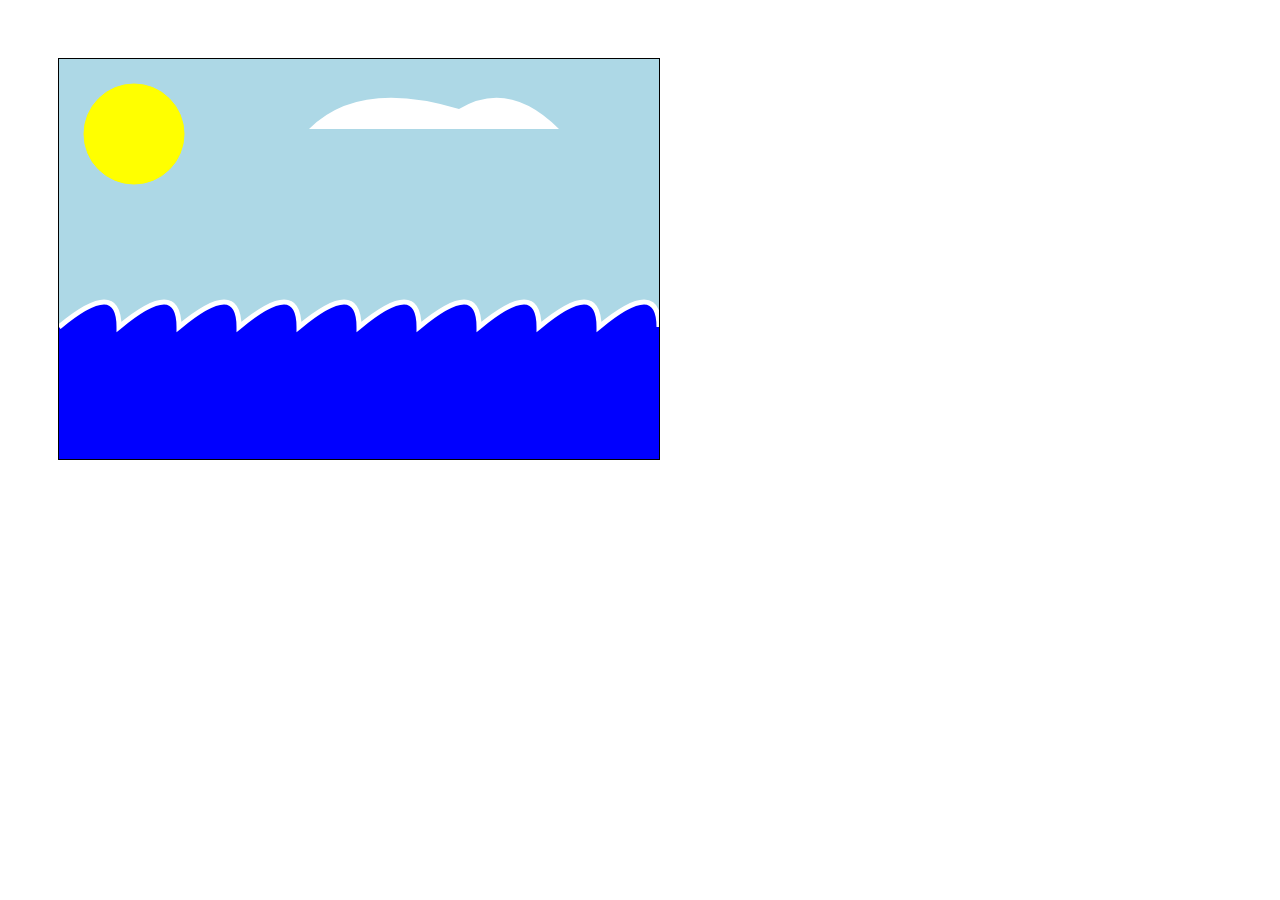
<file: unterricht/canvas/index.html>
<!DOCTYPE html>
<html lang="en">
<head>
    <meta charset="UTF-8">
    <title>Javascript Canvas</title>
    <style>
        canvas{
            border: solid black 1px;
            margin: 50px;
        }
    </style>
</head>
<body>
    <canvas id="myCanvas" width="600" height="400">Ihr browser kann kein canvas</canvas>

<script src="script.js"></script>
</body>
</html>
</file>
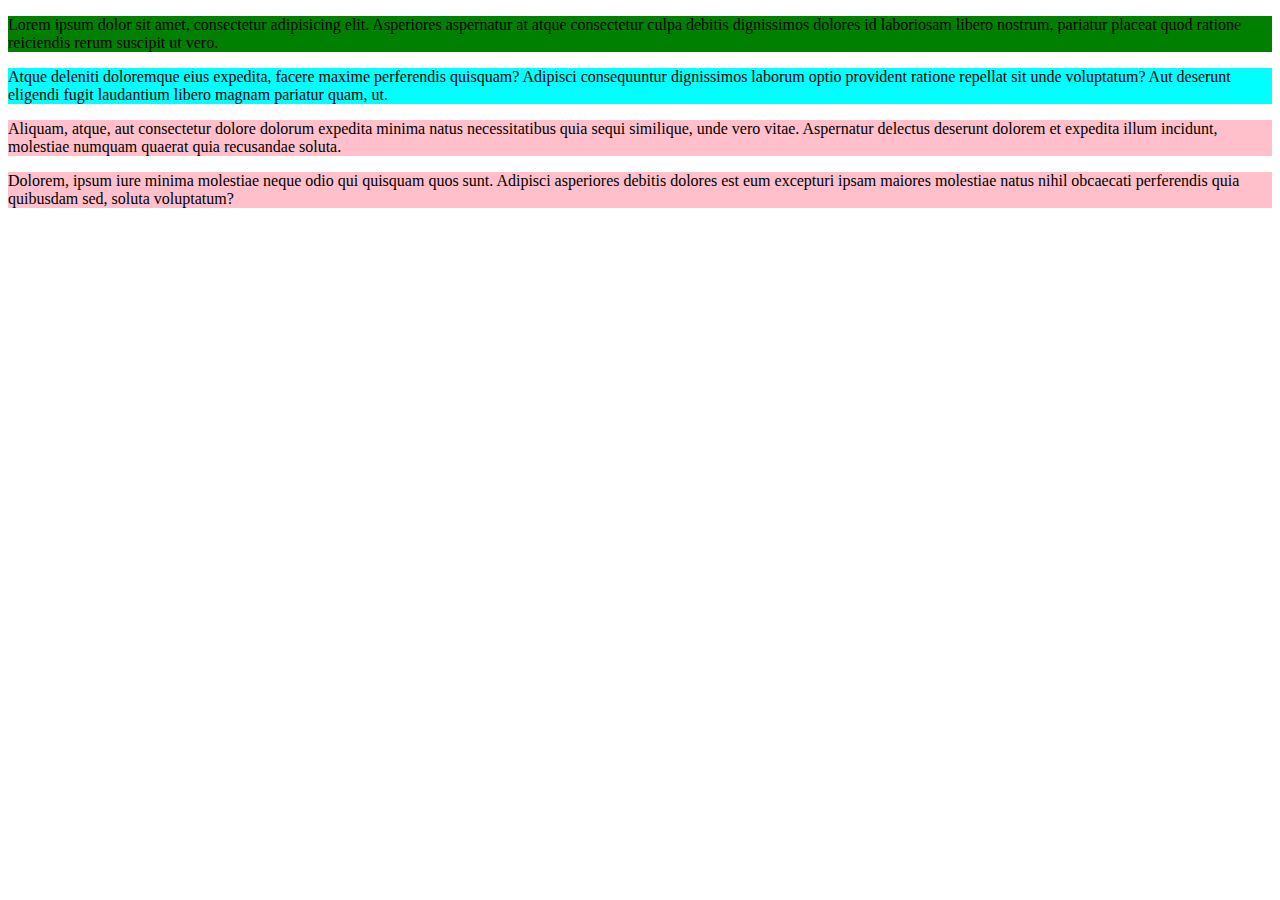
<file: unterricht/Februar/absaetze/index.html>
<!DOCTYPE html>
<html lang="en">
<head>
    <meta charset="UTF-8">
    <title></title>
</head>
<body>

<p>Lorem ipsum dolor sit amet, consectetur adipisicing elit. Asperiores aspernatur at atque consectetur culpa debitis
    dignissimos dolores id laboriosam libero nostrum, pariatur placeat quod ratione reiciendis rerum suscipit ut
    vero.</p>

<p>Atque deleniti doloremque eius expedita, facere maxime perferendis quisquam? Adipisci consequuntur dignissimos
    laborum optio provident ratione repellat sit unde voluptatum? Aut deserunt eligendi fugit laudantium libero magnam
    pariatur quam, ut.</p>

<p>Aliquam, atque, aut consectetur dolore dolorum expedita minima natus necessitatibus quia sequi similique, unde vero
    vitae. Aspernatur delectus deserunt dolorem et expedita illum incidunt, molestiae numquam quaerat quia recusandae
    soluta.</p>

<p>Dolorem, ipsum iure minima molestiae neque odio qui quisquam quos sunt. Adipisci asperiores debitis dolores est eum
    excepturi ipsam maiores molestiae natus nihil obcaecati perferendis quia quibusdam sed, soluta voluptatum?</p>

<script src="script.js"></script>
</body>
</html>
</file>
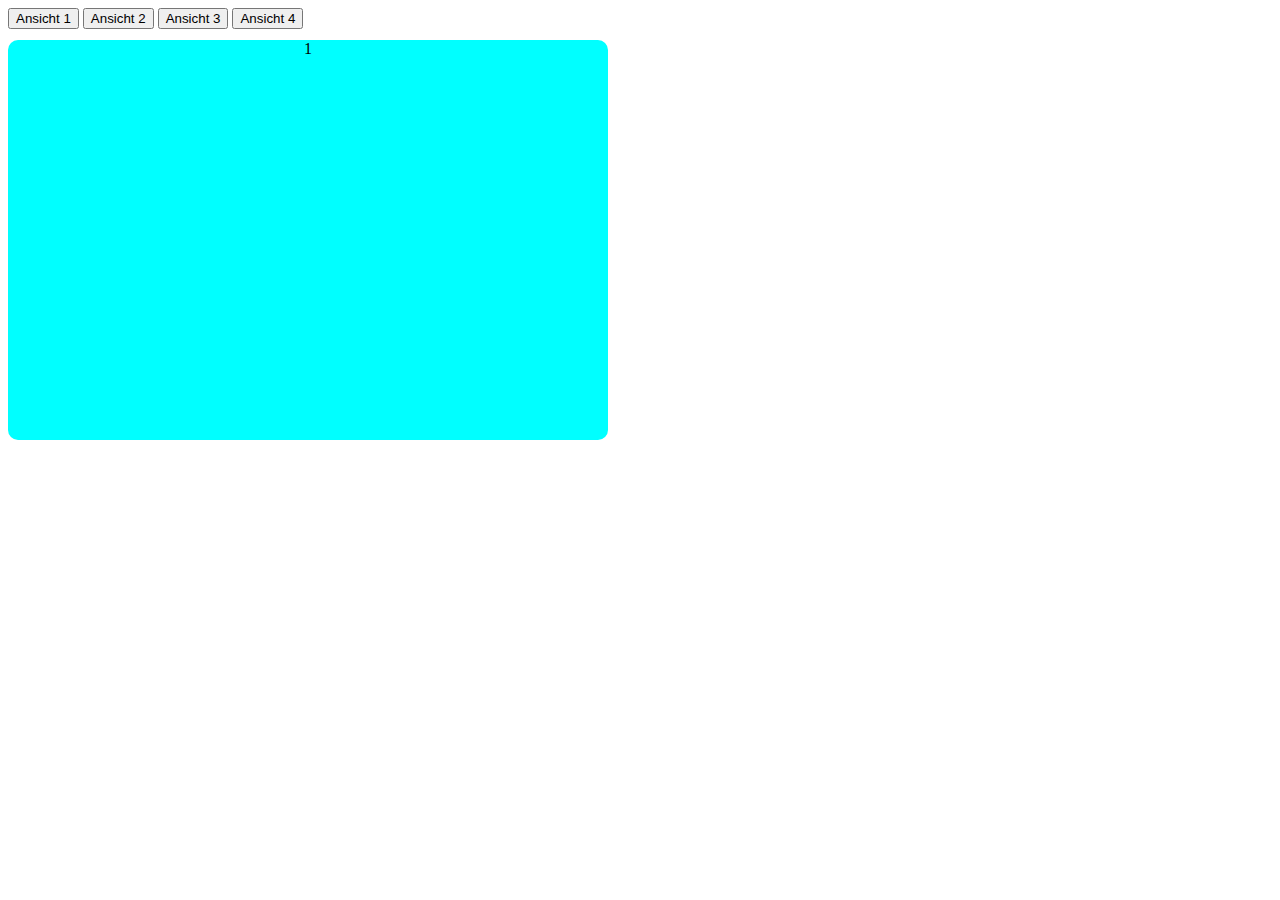
<file: unterricht/Februar/ansichten/index.html>
<!DOCTYPE html>
<html lang="en">
<head>
    <meta charset="UTF-8">
    <title>Ansichten</title>
    <link rel="stylesheet" href="style.css"/>
</head>
<body>
<button type="button">Ansicht 1</button>
<button type="button">Ansicht 2</button>
<button type="button">Ansicht 3</button>
<button type="button">Ansicht 4</button>

<div id="ansicht_1">1</div>
<div id="ansicht_2">2</div>
<div id="ansicht_3">3</div>
<div id="ansicht_4">4</div>



<script src="script.js"></script>
</body>
</html>
</file>
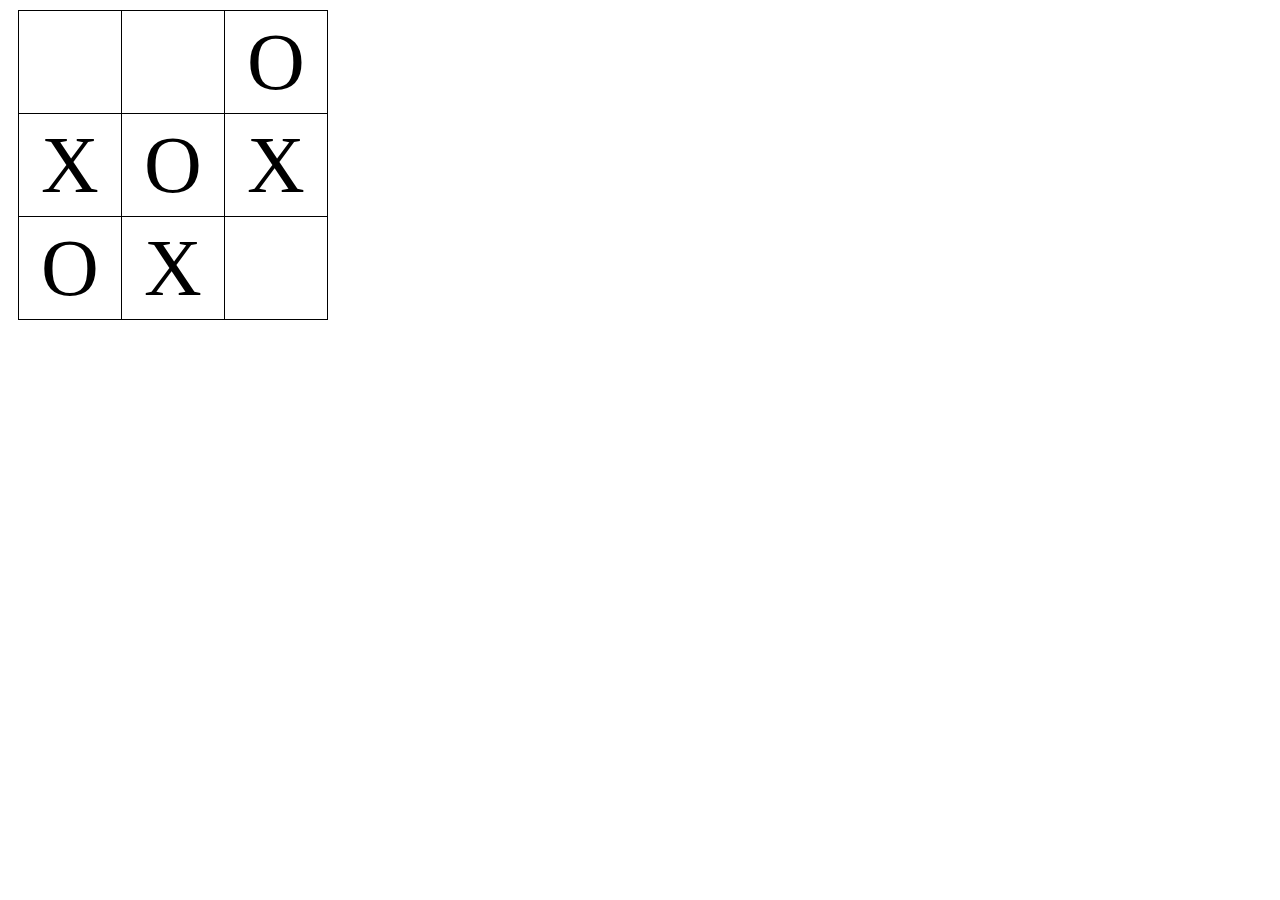
<file: unterricht/Februar/dom/index.html>
<!DOCTYPE html>
<html lang="en">
<head>
    <meta charset="UTF-8">
    <title></title>
    <style>
    table {
        border-collapse: collapse;
        margin: 10px;
    }
    td {
        width: 100px;
        height: 100px;
        border: 1px solid black;
        text-align: center;
        vertical-align: middle;
        font-size: 80px;
    }
</style>
</head>
<body>
<table>
    <tr><td><td><td></tr><tr><td><td id="zentrum">O<td></tr><tr><td><td><td></tr>
</table>
<script src="script.js"></script>
</body>
</html>
</file>
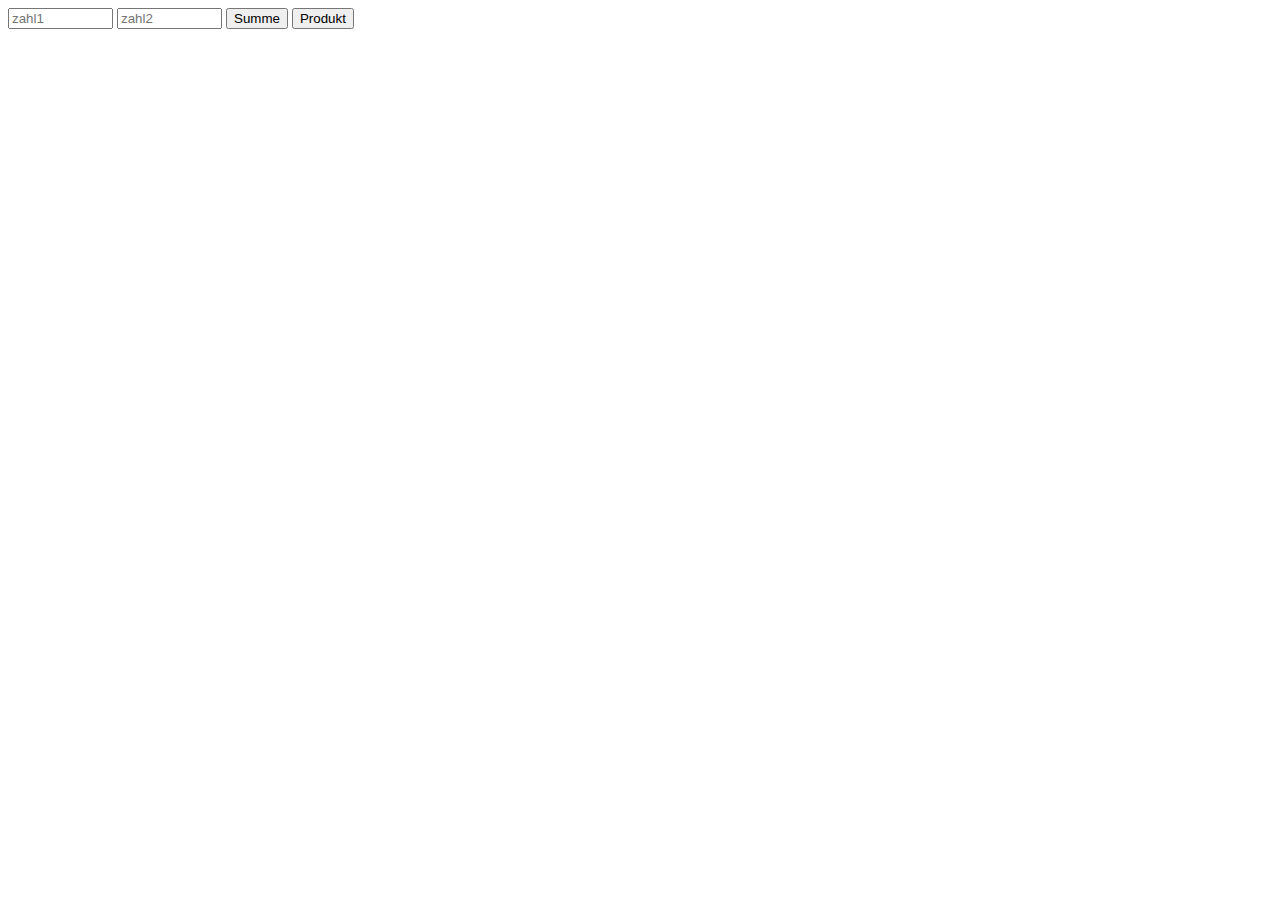
<file: unterricht/Februar/events/index.html>
<!DOCTYPE html>
<html lang="en">
<head>
    <meta charset="UTF-8">
    <title>script</title>
</head>
<body>
<input type="text" placeholder="zahl1" id="iZahl1" maxlength="7" size="10">
<input type="text" placeholder="zahl2" id="iZahl2" maxlength="7" size="10">
<button type="button" id="iSumme">Summe</button>
<button type="button" id="iProdukt">Produkt</button>
<br/><br/>
<div id="ausgabe"></div>


<script src="script.js"></script>
</body>
</html>
</file>
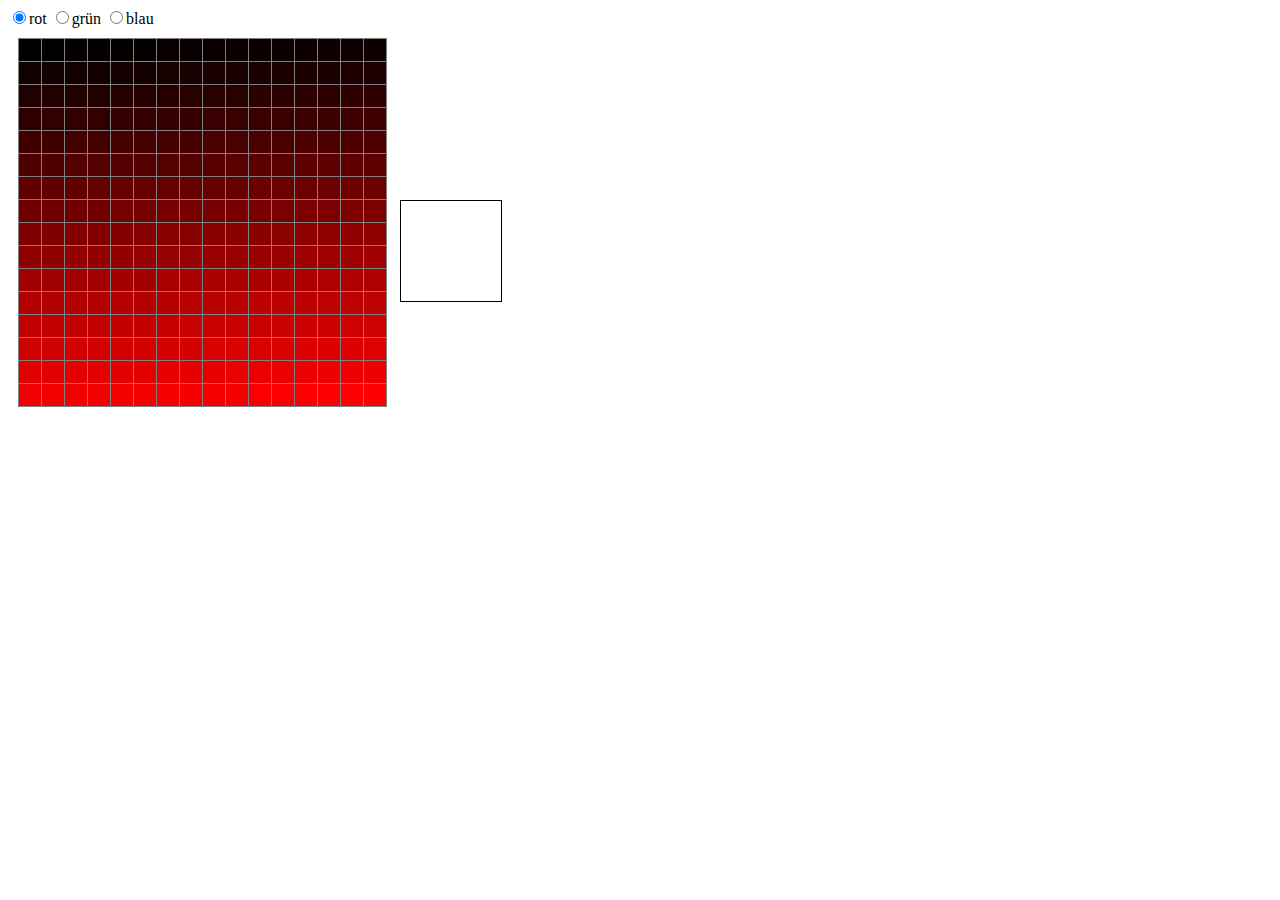
<file: unterricht/Februar/Farbtabelle-2/index.html>
<!DOCTYPE html>
<html lang="en">
<head>
    <meta charset="UTF-8">
    <title></title>
    <style>
        table {
            border-collapse: collapse;
            margin: 10px;
        }
        td {
            width: 20px;
            height: 20px;
            border: 1px solid gray;
            font-size: 40px;
        }
        div{
            width: 100px;
            height: 100px;
            border: 1px solid black;
            position: absolute;
            top: 200px;
            left: 400px;
            color: white;
        }
    </style>

</head>
<body>
<input type="radio" id="rot" name="farbe" checked/><label for="rot">rot</label>
<input type="radio" id="gruen" name="farbe"/><label for="gruen">grün</label>
<input type="radio" id="blau" name="farbe" /><label for="blau">blau</label>


<table>
    <tbody>

    </tbody>
</table>

<div>

</div>

<script src="script.js"></script>
</body>
</html>
</file>
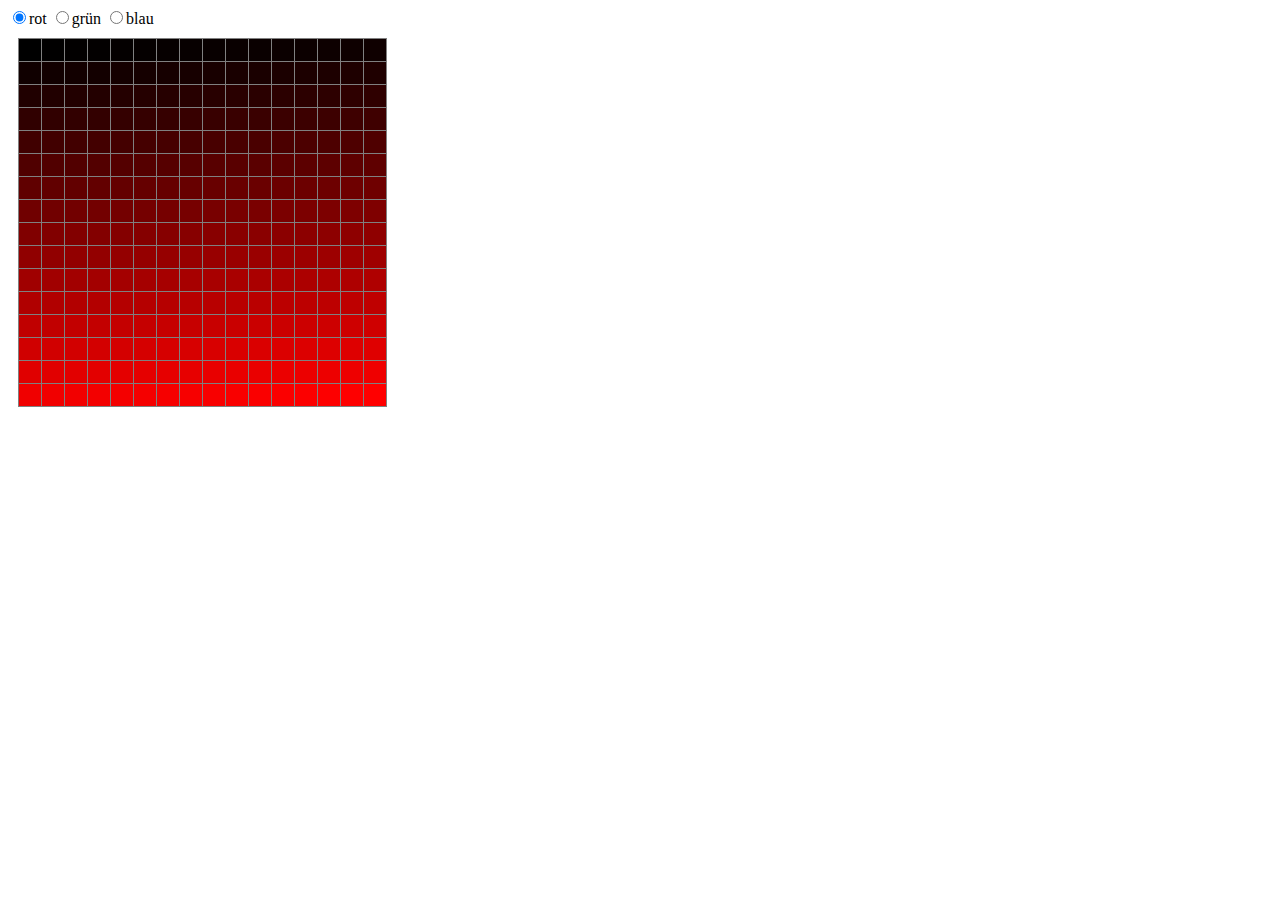
<file: unterricht/Februar/Farbtabelle/index.html>
<!DOCTYPE html>
<html lang="en">
<head>
    <meta charset="UTF-8">
    <title></title>
    <style>
        table {
            border-collapse: collapse;
            margin: 10px;
        }
        td {
            width: 20px;
            height: 20px;
            border: 1px solid gray;
            font-size: 40px;
        }
    </style>

</head>
<body>
<input type="radio" id="rot" name="farbe" checked/><label for="rot">rot</label>
<input type="radio" id="gruen" name="farbe"/><label for="gruen">grün</label>
<input type="radio" id="blau" name="farbe" /><label for="blau">blau</label>


<table>
    <tbody>

    </tbody>
</table>


<script src="script.js"></script>
</body>
</html>
</file>
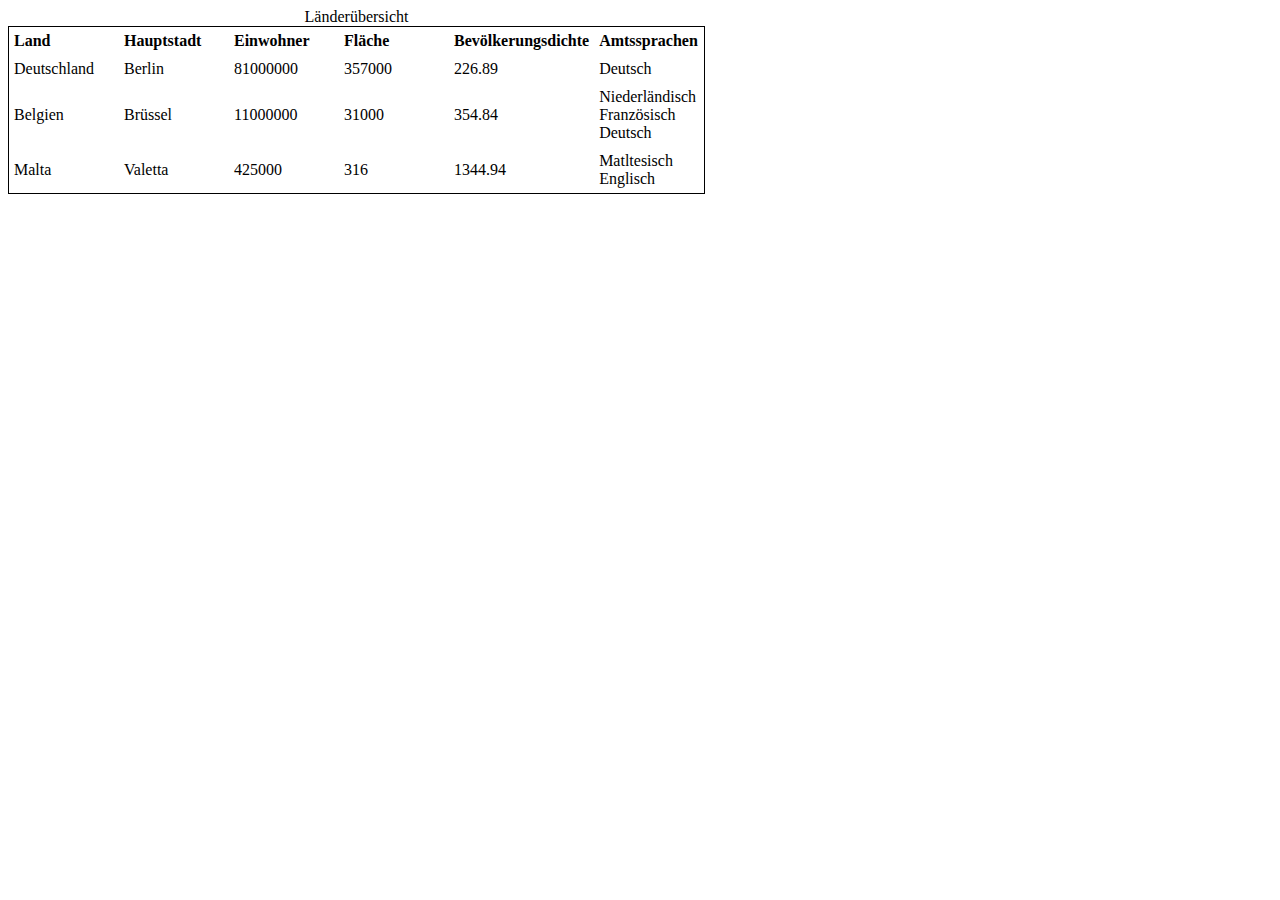
<file: unterricht/Februar/SA/index.html>
<!DOCTYPE html>
<html>
<head>
    <meta charset="UTF-8">
    <title>Schulaufgabe</title>
    <link rel="stylesheet" href="style.css">
</head>
<body>


<table>
    <caption>Länderübersicht</caption>
    <thead>
    <tr>
        <th>Land</th>
        <th>Hauptstadt</th>
        <th>Einwohner</th>
        <th>Fläche</th>
        <th>Bevölkerungsdichte</th>
        <th>Amtssprachen</th>
    </tr>
    </thead>
    <tbody></tbody>
</table>


<script src="script.js"></script>
</body>
</html>
</file>
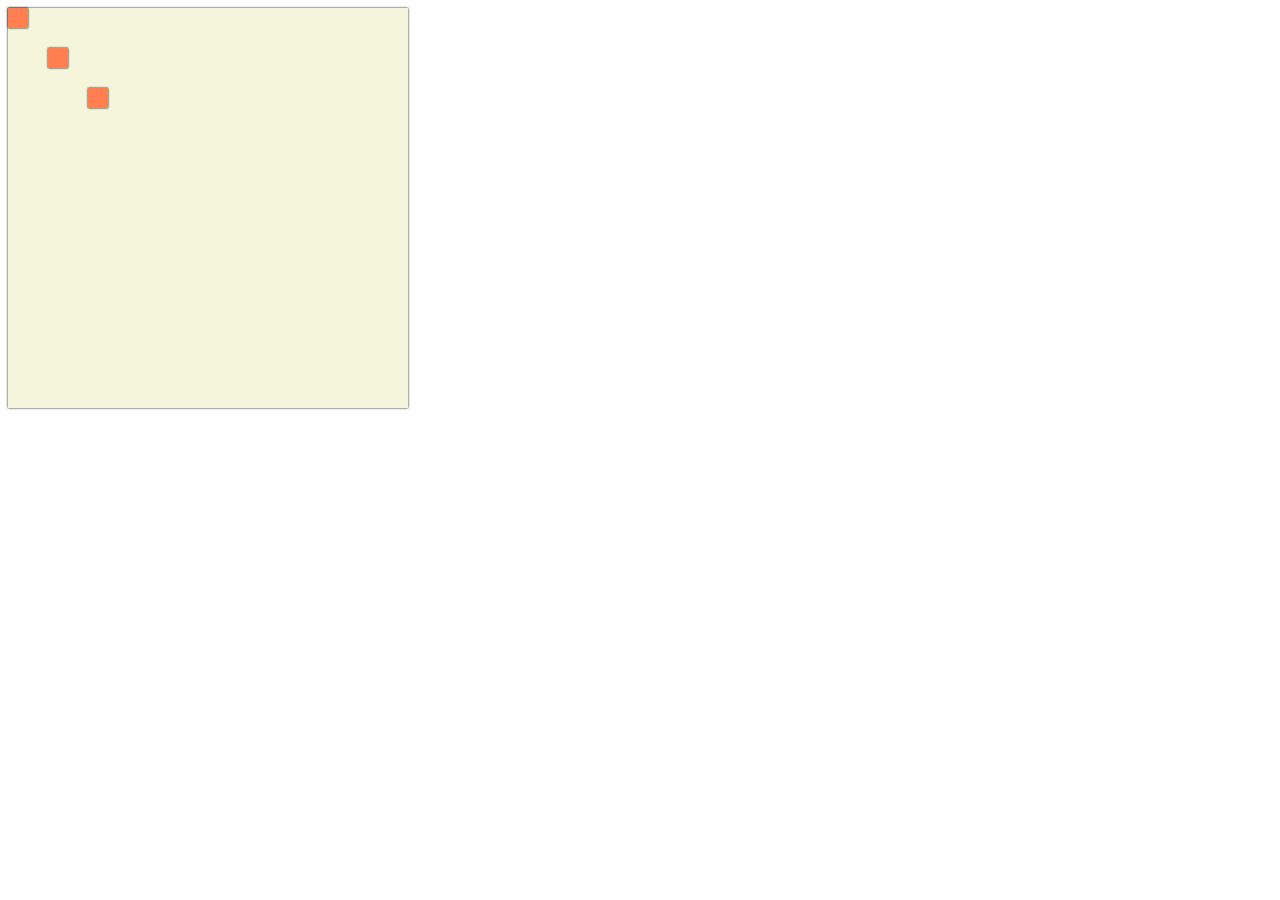
<file: unterricht/Februar/tastatur/index.html>
<!DOCTYPE html>
<html>
<head>
    <meta charset="UTF-8">
    <title>JavaScript</title>
    <style>
        #container {
            width: 400px;
            height: 400px;
            box-shadow: 0px 0px 2px black;
            position: relative;
            background-color: beige;
        }

        #container div {
            width: 20px;
            height: 20px;
            box-shadow: 0px 0px 2px black;
            position: absolute;
            background-color: coral;
            cursor: pointer;
            -webkit-user-select: none;
        }
    </style>

</head>
<body>

<div id="container">
    <div id="div1" style="top: 40px;left: 40px"></div>
    <div id="div2" style="top: 80px;left: 80px"></div>
    <div id="div3" style="top: 0px;left: 0px"></div>
</div>

<script src="script2.js"></script>
</body>
</html>
</file>
<file: unterricht/Februar/ansichten/style.css>
div{
    width: 600px;
    height: 400px;
    position: absolute;
    top: 40px;
    text-align: center;
    display: none;


}
#ansicht_1{
    background-color: aqua;
    border-radius: 10px;
    display:block;
}
#ansicht_2{
    background-color: salmon;
    border-radius: 20px;
}
#ansicht_3{
    background-color: gold;
    border-radius: 30px;
}
#ansicht_4{
    background-color: lightgreen;
    border-radius: 40px;
}
</file>
<file: unterricht/Februar/SA/style.css>
.ländertabelle {
    border: 1px solid black;
    border-collapse: collapse;
}
.ländertabelle th, .ländertabelle td {
    width: 100px;
    padding: 5px;
}

.ländertabelle th {
    text-align: left;
}
</file>
